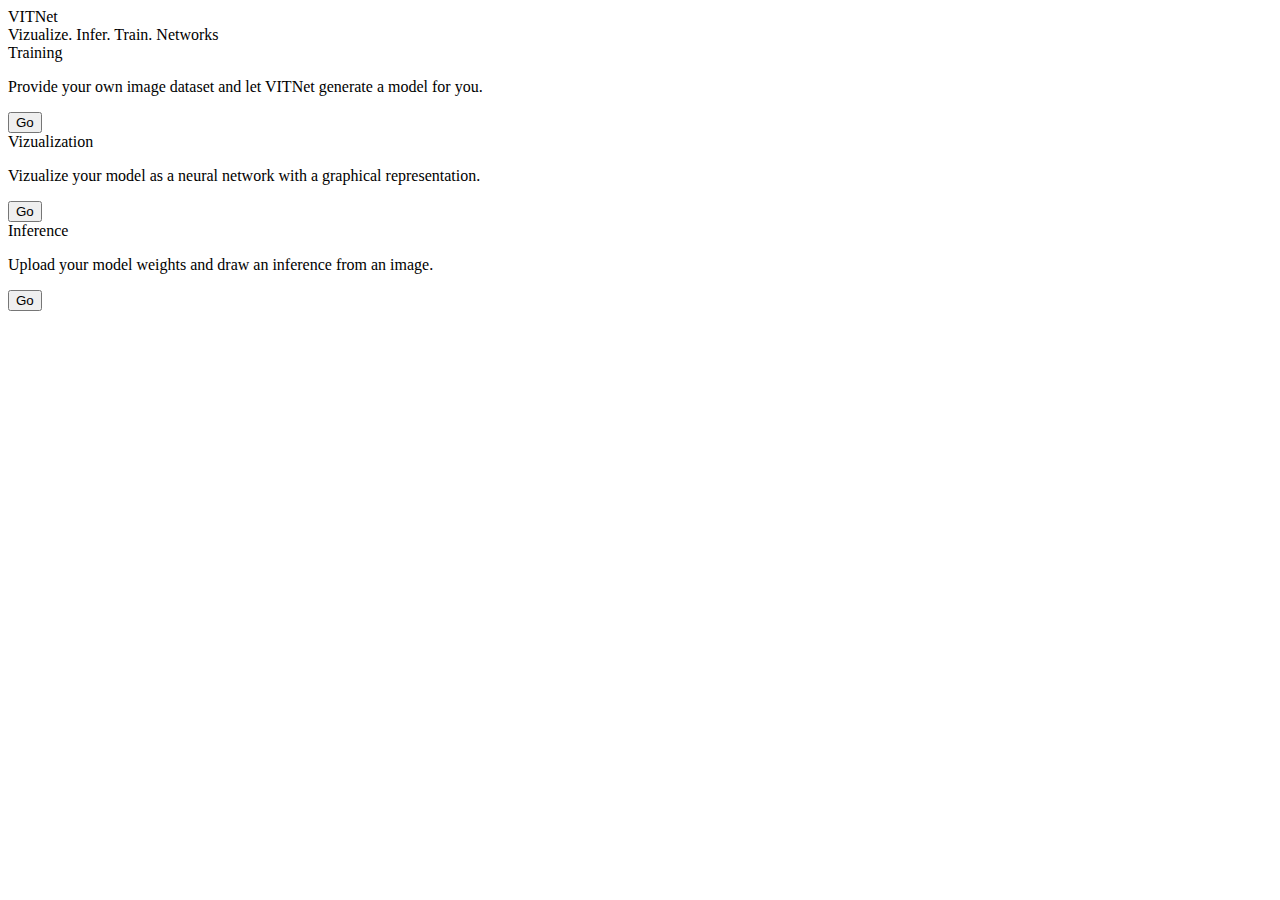
<file: index.html>
<!DOCTYPE html>
<html lang="en">
<head>
    <meta charset="UTF-8">
    <meta http-equiv="X-UA-Compatible" content="IE=edge">
    <meta name="viewport" content="width=device-width, initial-scale=1.0">
    <link rel="stylesheet" href="../static/css/style.css">
    <title>VITNet</title>
    <link href="https://cdn.jsdelivr.net/npm/bootstrap@5.1.3/dist/css/bootstrap.min.css" rel="stylesheet" integrity="sha384-1BmE4kWBq78iYhFldvKuhfTAU6auU8tT94WrHftjDbrCEXSU1oBoqyl2QvZ6jIW3" crossorigin="anonymous">
    <script src="https://cdn.jsdelivr.net/npm/bootstrap@5.1.3/dist/js/bootstrap.bundle.min.js" integrity="sha384-ka7Sk0Gln4gmtz2MlQnikT1wXgYsOg+OMhuP+IlRH9sENBO0LRn5q+8nbTov4+1p" crossorigin="anonymous"></script>
</head>
<body>
    <div class="logo">
        <span class="logo-text">VITNet</span>
        <br>
        <span class="lime-text">V</span>izualize.
        <span class="lime-text">I</span>nfer.
        <span class="lime-text">T</span>rain.
        <span class="lime-text">Net</span>works
    </div>
    <div class="stack">
        <div class="card">
            <div class="title">
                Training
            </div>
            <p class="content">
                Provide your own image dataset and let VITNet generate a model for you.
            </p>
            <a href="/train"><button class="yellow">Go</button></a>
        </div>

        <div class="card">
            <div class="title">
                Vizualization
            </div>
            <p class="content">
                Vizualize your model as a neural network with a graphical representation.
            </p>
            <a href="/visualize"><button class="purple">Go</button></a>
        </div>

        <div class="card">
            <div class="title">
                Inference
            </div>
            <p class="content">
                Upload your model weights and draw an inference from an image.
            </p>
            <a href="/infer"><button class="pink">Go</button></a>
        </div>
    </div>
</body>
</html>
</file>
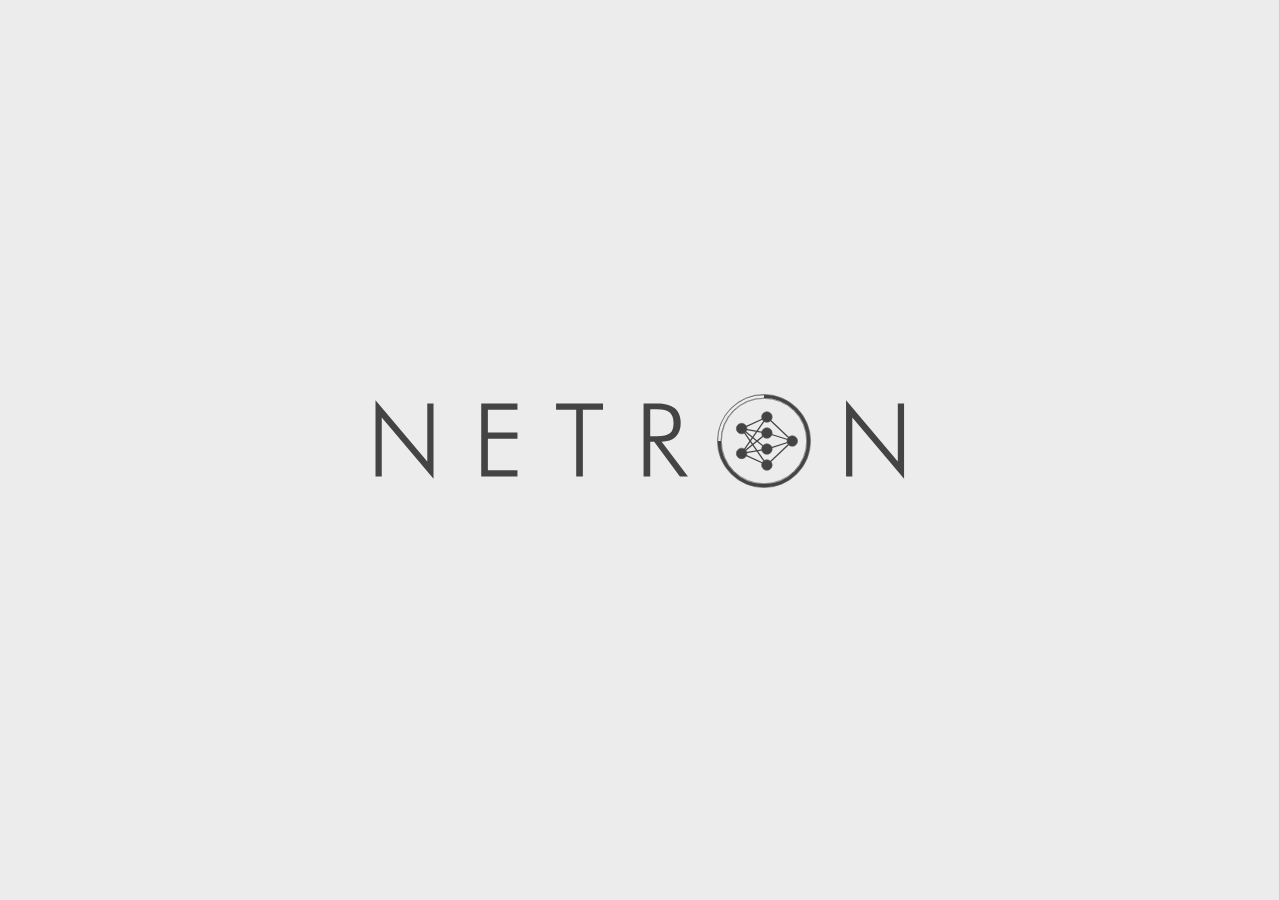
<file: static/electron.html>
<!DOCTYPE html>
<html lang="en">
<head>
<meta charset="utf-8">
<meta name="viewport" content="width=device-width, initial-scale=1.0, maximum-scale=1.0, user-scalable=no">
<meta http-equiv="Content-Security-Policy" content="script-src 'self';">
<title>Netron</title>
<link rel="stylesheet" type="text/css" href="view-grapher.css">
<link rel="stylesheet" type="text/css" href="view-sidebar.css">
<style>
html { touch-action: none; overflow: hidden; width: 100%; height: 100%; -ms-text-size-adjust: 100%; -webkit-text-size-adjust: 100%; text-rendering: optimizeLegibility; -webkit-text-rendering: optimizeLegibility; -moz-text-rendering: optimizeLegibility; -ms-text-rendering: optimizeLegibility; -o-text-rendering: optimizeLegibility; -webkit-font-smoothing: antialiased; -moz-font-smoothing: antialiased; -ms-font-smoothing: antialiased; -o-font-smoothing: antialiased; }
body { touch-action: none; overflow: hidden; width: 100%; height: 100%; margin: 0; font-family: -apple-system, BlinkMacSystemFont, "Segoe WPC", "Segoe UI", "Ubuntu", "Droid Sans", sans-serif, "PingFang SC"; font-size: 12px; text-rendering: geometricPrecision; }
button { font-family: -apple-system, BlinkMacSystemFont, "Segoe WPC", "Segoe UI", "Ubuntu", "Droid Sans", sans-serif, "PingFang SC"; }
.center { position: absolute; margin: auto; top: 0; right: 0; bottom: 0; left: 0; user-select: none; -webkit-user-select: none; -moz-user-select: none; }
.select { user-select: text; -webkit-user-select: text; -moz-user-select: text; }
.open-file-dialog { display: none; }
.graph { display: flex; height: 100%; width: 100%; overflow: auto; outline: none; touch-action: pan-x pan-y; }
.canvas { margin: auto; flex-shrink: 0; text-rendering: geometricPrecision; user-select: none; -webkit-user-select: none; -moz-user-select: none; }
.toolbar { position: absolute; top: 10px; left: 10px; padding: 0; margin: 0; user-select: none; -webkit-user-select: none; -moz-user-select: none; }
.toolbar button:focus { outline: 0; }
.toolbar-button { float: left; background: None; border-radius: 6px; border: 0; margin: 0; margin-right: 1px; padding: 0; fill: None; stroke: #777; cursor: pointer; width: 24px; height: 24px; }
.toolbar-back-button { float: left; background: #777; border-top-left-radius: 6px; border-bottom-left-radius: 6px; border: 0px solid; border-color: #777; margin: 2px 0 2px 8px; padding: 0 8px 0 8px; cursor: pointer; height: 20px; color: #ffffff; font-size: 11px; line-height: 0; transition: 0.1s; }
.toolbar-back-button:hover { background: #000000; border-color: #000000; }
.toolbar-name-button { float: left; background: rgba(255, 255, 255, 0.95); border-top-right-radius: 6px; border-bottom-right-radius: 6px; border: 1px solid #777; color: #777; border-left: 1px; border-left-color: #ffffff; margin: 2px 0 2px 0; padding: 0 12px 0 6px; cursor: pointer; width: auto; height: 20px; font-size: 11px; line-height: 0; transition: 0.1s; }
.toolbar-name-button:hover { color: #000000; }
.icon .border { stroke: #fff; }
.icon .stroke { stroke: #808080; }
.icon:hover .stroke { stroke: #000000; }
.dropdown { display: none; position: absolute; min-width: 225px; z-index: 1; border-radius: 4px; background-color: #f6f6f6; border: 1px solid rgba(0,0,0,.15); padding-top: 2px; padding-bottom: 2px; margin-left: 2px; overflow: hidden; }
.dropdown button { display: block; border: none; border-radius: 0; background-color: transparent; color: black; width: 100%; text-align: left; padding: 4px 12px 5px 12px; white-space: no-wrap; font-size: 12px; }
.dropdown button:hover { color: #ffffff; background-color: #2e6bd2; }
.dropdown .separator { margin-top: 2px; margin-bottom: 2px; border-top: 1px; border-bottom: 0; border-style: solid; border-color: #e5e5e5; }
.welcome { background-color: #ececec; color: #242424; }
.welcome .logo { width: 582px; height: 128px; }
.welcome .logo-text { top: -57px; width: 582px; transition: 0.1s; }
.welcome .logo-name { top: -170px; width: 582px; transition: 0.1s; }
.welcome .logo-icon { left: 248px; top: -18px; width: 106px; height: 106px; transition: 0.1s; }
.welcome .logo-spinner { left: 248px; top: -18px; width: 106px; height: 106px; display: none; }
.welcome .logo-stroke { stroke: #444444; }
.welcome .logo-fill { fill: #444444; }
.welcome .logo-border { stroke: #555555; }
.welcome .logo-glyph { fill: #444444; }
.welcome .logo-message { display: none; }
.welcome .logo-github { display: none; }
.welcome button { font-size: 12px; font-weight: bold; line-height: 1.25; text-align: center; vertical-align: middle; min-width: 60px; height: 32px; border-radius: 16px; transition: 0.1s; user-select: none; -webkit-user-select: none; -moz-user-select: none; color: #444444; background-color: #ececec; border: 1px solid #444444; }
.welcome button:hover { color: #ececec; background-color: #444444; cursor: pointer; transition: 0.2s; }
.welcome button:focus { outline: 0; }
.welcome .open-file-button { top: 170px; left: -150px; width: 125px; opacity: 1; }
.welcome .github-button { top: 170px; left: 150px; width: 125px; opacity: 1; }
.welcome .consent-accept-button { top: 220px; left: 0px; width: 125px; display: none; opacity: 0; }
.welcome .consent-message { top: 120px; left: 0px; font-size: 13px; text-align: center; line-height: 20px; color: #444444; display: none; opacity: 0; }
.welcome .graph { display: none; opacity: 0; }
.welcome.spinner .logo-spinner { display: block; -webkit-animation: orbit 0.5s infinite linear; animation: orbit 0.5s infinite linear; cursor: wait; }
@-webkit-keyframes orbit { 0% { -webkit-transform: rotate(0deg); transform: rotate(0deg); } 100% { -webkit-transform: rotate(360deg); transform: rotate(360deg); } }
@keyframes orbit { 0% { -webkit-transform: rotate(0deg); transform: rotate(0deg); }  100% { -webkit-transform: rotate(360deg); transform: rotate(360deg); } }
.welcome.spinner .logo-spinner-stroke { stroke: #ececec; }
.welcome.spinner .logo-name { display: none; }
.welcome.spinner .open-file-button { opacity: 0; display: none; }
.welcome.spinner .github-button { opacity: 0; display: none; }
.welcome.consent .logo-name { display: none; }
.welcome.consent .open-file-button { opacity: 0; display: none; }
.welcome.consent .github-button { opacity: 0; display: none; }
.welcome.consent .consent-accept-button { opacity: 1; display: block; }
.welcome.consent .consent-message { opacity: 1; display: block; }
.welcome.spinner .graph { display: flex; opacity: 0; }
.welcome .toolbar { display: none; }
.default { background-color: #ffffff; }
.default .logo { display: none; }
.default .graph { display: flex; opacity: 1; }
.default .toolbar { display: table; }
@media (prefers-color-scheme: dark) {
:root { color-scheme: dark; }
.default { background-color: #404040; }
.graph { background-color: #404040; }
.welcome { background-color: #1e1e1e; color: #888888; }
.welcome .logo-stroke { stroke: #888888; }
.welcome .logo-fill { fill: #888888; }
.welcome .logo-border { stroke: #000000; }
.welcome .logo-glyph { fill: #888888; }
.welcome .logo-spinner-stroke { stroke: #ffffff; }
.welcome .logo button { color: #888888; background-color: #1e1e1e; border-color: #888888; }
.welcome .logo button:hover { color: #1e1e1e; background-color: #888888; }
.welcome .consent-message { color: #888888; display: none; opacity: 0; }
.icon .border { stroke: #1d1d1d; }
.icon .stroke { stroke: #aaaaaa; }
.icon:hover .stroke { stroke: #dfdfdf; }
.dropdown { background-color: #373737; border-color: #000000; }
.dropdown button { color: #ffffff; }
.dropdown button:hover { color: #ffffff; background-color: #1d59d1; }
.dropdown .separator { border-color: #5a5a5a; }
.toolbar-back-button { background: #aaaaaa; border-color: #aaaaaa; color: #333333; }
.toolbar-back-button:hover { background: #dfdfdf; border-color: #dfdfdf; }
.toolbar-name-button { background: #404040; border-color: #aaaaaa; color: #cccccc; }
.toolbar-name-button:hover { color: #dfdfdf; }
}
@media all and (max-width: 640px) {
.welcome .logo { width: 240px; }
.welcome .logo-text { opacity: 0; }
.welcome .logo-name { opacity: 0; }
.welcome .logo-icon { left: 0; top: 0; width: 128px; height: 128px; }
.welcome .logo-spinner { left: 0; top: 0; width: 128px; height: 128px; }
.welcome .logo .open-file-button { top: 180px; left: 0; }
.welcome .logo .github-button { top: 270px; left: 0; }
.welcome .logo .consent-message { top: 140px; }
.welcome .logo .consent-accept-button { top: 310px; }
.about .logo { border-radius: 0; border-left: 0px; border-right: 0px; width: 100%; padding-left: 0; padding-right: 0; }
.about.desktop .logo { width: 320px; padding: 40px; }
}
@media only screen and (max-device-width: 1024px) {
.toolbar-button { width: 32px; height: 32px; }
.toolbar-back-button { margin-top: 6px; margin-bottom: 6px; }
.toolbar-name-button { margin-top: 6px; margin-bottom: 6px; }
}
</style>
</head>
<body class="welcome spinner">
<div id="graph" class="graph" tabindex="0">
    <svg id="canvas" class="canvas" preserveaspectratio="xMidYMid meet" width="100%" height="100%"></svg>
</div>
<div id="sidebar" class="sidebar"></div>
<div id="toolbar" class="toolbar">
    <button id="menu-button" class="toolbar-button" title="Model Properties">
        <svg class="icon" viewbox="0 0 100 100">
            <rect class="border" x="12" y="12" width="76" height="76" rx="16" ry="16" stroke-width="8"></rect>
            <line class="border" x1="30" y1="37" x2="70" y2="37" stroke-width="8" stroke-linecap="round" stroke="#fff"></line>
            <line class="border" x1="30" y1="50" x2="70" y2="50" stroke-width="8" stroke-linecap="round" stroke="#fff"></line>
            <line class="border" x1="30" y1="63" x2="70" y2="63" stroke-width="8" stroke-linecap="round" stroke="#fff"></line>
            <rect class="stroke" x="12" y="12" width="76" height="76" rx="16" ry="16" stroke-width="4"></rect>
            <line class="stroke" x1="30" y1="37" x2="70" y2="37" stroke-width="4" stroke-linecap="round"></line>
            <line class="stroke" x1="30" y1="50" x2="70" y2="50" stroke-width="4" stroke-linecap="round"></line>
            <line class="stroke" x1="30" y1="63" x2="70" y2="63" stroke-width="4" stroke-linecap="round"></line>
        </svg>
    </button>
    <button id="zoom-in-button" class="toolbar-button" title="Zoom In">
        <svg class="icon" viewbox="0 0 100 100">
            <circle class="border" cx="50" cy="50" r="35" stroke-width="8" stroke="#fff"></circle>
            <line class="border" x1="50" y1="38" x2="50" y2="62" stroke-width="8" stroke-linecap="round" stroke="#fff"></line>
            <line class="border" x1="38" y1="50" x2="62" y2="50" stroke-width="8" stroke-linecap="round" stroke="#fff"></line>
            <line class="border" x1="78" y1="78" x2="82" y2="82" stroke-width="12" stroke-linecap="square" stroke="#fff"></line>
            <circle class="stroke" cx="50" cy="50" r="35" stroke-width="4"></circle>
            <line class="stroke" x1="50" y1="38" x2="50" y2="62" stroke-width="4" stroke-linecap="round"></line>
            <line class="stroke" x1="38" y1="50" x2="62" y2="50" stroke-width="4" stroke-linecap="round"></line>
            <line class="stroke" x1="78" y1="78" x2="82" y2="82" stroke-width="8" stroke-linecap="square"></line>
        </svg>
    </button>
    <button id="zoom-out-button" class="toolbar-button" title="Zoom Out">
        <svg class="icon" viewbox="0 0 100 100">
            <circle class="border" cx="50" cy="50" r="35" stroke-width="8" stroke="#fff"></circle>
            <line class="border" x1="38" y1="50" x2="62" y2="50" stroke-width="8" stroke-linecap="round" stroke="#fff"></line>
            <line class="border" x1="78" y1="78" x2="82" y2="82" stroke-width="12" stroke-linecap="square" stroke="#fff"></line>
            <circle class="stroke" cx="50" cy="50" r="35" stroke-width="4"></circle>
            <line class="stroke" x1="38" y1="50" x2="62" y2="50" stroke-width="4" stroke-linecap="round"></line>
            <line class="stroke" x1="78" y1="78" x2="82" y2="82" stroke-width="8" stroke-linecap="square"></line>
        </svg>
    </button>
    <button id="back-button" class="toolbar-back-button" title="Back">
        &#x276E;
    </button>
    <button id="name-button" class="toolbar-name-button" title="Name">
    </button>
</div>
<div class="center logo">
    <a href="https://github.com/lutzroeder/netron" target="blank_">
        <svg class="center logo-text" viewbox="0 0 5120 1024">
            <g transform="scale(9) translate(-44,-15)">
                <g transform="matrix(100,0,0,100,60.9965,126)">
                    <path class="logo-glyph" d="M0.089,0L0.089,-0.745L0.595,-0.147L0.595,-0.715L0.656,-0.715L0.656,0.021L0.15,-0.578L0.15,0L0.089,0Z" style="fill-rule:nonzero;"/>
                </g>
                <g transform="matrix(100,0,0,100,164.341,126)">
                    <path class="logo-glyph" d="M0.089,0L0.089,-0.715L0.443,-0.715L0.443,-0.654L0.154,-0.654L0.154,-0.43L0.443,-0.43L0.443,-0.369L0.154,-0.369L0.154,-0.061L0.443,-0.061L0.443,0L0.089,0Z" style="fill-rule:nonzero;"/>
                </g>
                <g transform="matrix(100,0,0,100,244.491,126)">
                    <path class="logo-glyph" d="M0.216,0L0.216,-0.654L0.019,-0.654L0.019,-0.715L0.478,-0.715L0.478,-0.654L0.281,-0.654L0.281,0L0.216,0Z" style="fill-rule:nonzero;"/>
                </g>
                <g transform="matrix(100,0,0,100,323.031,126)">
                    <path class="logo-glyph" d="M0.154,-0.658L0.154,-0.394L0.219,-0.394C0.28,-0.394 0.322,-0.404 0.346,-0.423C0.37,-0.442 0.382,-0.475 0.382,-0.522C0.382,-0.571 0.369,-0.606 0.345,-0.627C0.32,-0.648 0.278,-0.658 0.219,-0.658L0.154,-0.658ZM0.523,0L0.444,0L0.193,-0.341L0.154,-0.341L0.154,0L0.089,0L0.089,-0.715L0.22,-0.715C0.298,-0.715 0.356,-0.699 0.394,-0.667C0.433,-0.634 0.452,-0.585 0.452,-0.52C0.452,-0.464 0.436,-0.421 0.403,-0.389C0.37,-0.357 0.324,-0.341 0.266,-0.341L0.523,0Z" style="fill-rule:nonzero;"/>
                </g>
                <g transform="matrix(100,0,0,100,520.979,126)">
                    <path class="logo-glyph" d="M0.089,0L0.089,-0.745L0.595,-0.147L0.595,-0.715L0.656,-0.715L0.656,0.021L0.15,-0.578L0.15,0L0.089,0Z" style="fill-rule:nonzero;"/>
                </g>
            </g>
        </svg>
        <svg class="center logo-icon" viewbox="0 0 1024 1024">
            <circle class="logo-stroke" cx="512" cy="512" r="431" fill="none" stroke-width="32"></circle>
            <circle class="logo-border" cx="512" cy="512" r="450" fill="none" stroke-width="6"></circle>
            <circle class="logo-border" cx="512" cy="512" r="412" fill="none" stroke-width="6"></circle>
            <line class="logo-stroke" x1="296" y1="392" x2="540" y2="280" stroke-width="12"></line>
            <line class="logo-stroke" x1="296" y1="632" x2="540" y2="280" stroke-width="12"></line>
            <line class="logo-stroke" x1="296" y1="392" x2="540" y2="435" stroke-width="12"></line>
            <line class="logo-stroke" x1="296" y1="632" x2="540" y2="435" stroke-width="12"></line>
            <line class="logo-stroke" x1="296" y1="392" x2="540" y2="590" stroke-width="12"></line>
            <line class="logo-stroke" x1="296" y1="632" x2="540" y2="590" stroke-width="12"></line>
            <line class="logo-stroke" x1="296" y1="392" x2="540" y2="744" stroke-width="12"></line>
            <line class="logo-stroke" x1="296" y1="632" x2="540" y2="744" stroke-width="12"></line>
            <line class="logo-stroke" x1="540" y1="280" x2="785" y2="512" stroke-width="12"></line>
            <line class="logo-stroke" x1="540" y1="590" x2="785" y2="512" stroke-width="12"></line>
            <line class="logo-stroke" x1="540" y1="435" x2="785" y2="512" stroke-width="12"></line>
            <line class="logo-stroke" x1="540" y1="744" x2="785" y2="512" stroke-width="12"></line>
            <g transform="translate(296, 392)">
                <circle class="logo-fill" cx="0" cy="0" r="51"></circle>
                <circle class="logo-border" cx="0" cy="0" r="51" fill="none" stroke-width="6"></circle>
            </g>
            <g transform="translate(296, 632)">
                <circle class="logo-fill" cx="0" cy="0" r="51"></circle>
                <circle class="logo-border" cx="0" cy="0" r="51" fill="none" stroke-width="6"></circle>
            </g>
            <g transform="translate(540, 280)">
                <circle class="logo-fill" cx="0" cy="0" r="51"></circle>
                <circle class="logo-border" cx="0" cy="0" r="51" fill="none" stroke-width="6"></circle>
            </g>
            <g transform="translate(540, 435)">
                <circle class="logo-fill" cx="0" cy="0" r="51"></circle>
                <circle class="logo-border" cx="0" cy="0" r="51" fill="none" stroke-width="6"></circle>
            </g>
            <g transform="translate(540, 590)">
                <circle class="logo-fill" cx="0" cy="0" r="51"></circle>
                <circle class="logo-border" cx="0" cy="0" r="51" fill="none" stroke-width="6"></circle>
            </g>
            <g transform="translate(540, 744)">
                <circle class="logo-fill" cx="0" cy="0" r="51"></circle>
                <circle class="logo-border" cx="0" cy="0" r="51" fill="none" stroke-width="6"></circle>
            </g>
            <g transform="translate(785, 512)">
                <circle class="logo-fill" cx="0" cy="0" r="51"></circle>
                <circle class="logo-border" cx="0" cy="0" r="51" fill="none" stroke-width="6"></circle>
            </g>
        </svg>
        <svg id="logo-spinner" class="center logo-spinner" viewbox="0 0 1024 1024">
            <g transform="translate(512, 512)" style="opacity: 1">
                <path class="logo-spinner-stroke" d="M-431,0 A-431,-431 0 0,1 0,-431" stroke-width="24" fill="None"></path>
            </g>
        </svg>
    </a>
    <a href="https://www.lutzroeder.com" target="blank_">
        <svg class="center logo-name" viewbox="0 0 5120 300">
            <g transform="scale(5.8) translate(20, 0)">
                <g transform="matrix(30,0,0,30,18.9123,38)">
                    <path class="logo-glyph" d="M0.089,-0L0.089,-0.715L0.154,-0.715L0.154,-0.061L0.399,-0.061L0.399,-0L0.089,-0Z" style="fill-rule:nonzero;"/>
                </g>
                <g transform="matrix(30,0,0,30,46.7613,38)">
                    <path class="logo-glyph" d="M0.086,-0.715L0.15,-0.715L0.15,-0.248C0.15,-0.177 0.166,-0.125 0.198,-0.091C0.23,-0.056 0.28,-0.039 0.346,-0.039C0.412,-0.039 0.46,-0.056 0.493,-0.091C0.525,-0.125 0.541,-0.177 0.541,-0.248L0.541,-0.715L0.606,-0.715L0.606,-0.269C0.606,-0.172 0.584,-0.1 0.542,-0.052C0.499,-0.005 0.433,0.019 0.346,0.019C0.259,0.019 0.193,-0.005 0.15,-0.052C0.107,-0.1 0.086,-0.172 0.086,-0.269L0.086,-0.715Z" style="fill-rule:nonzero;"/>
                </g>
                <g transform="matrix(30,0,0,30,83.5133,38)">
                    <path class="logo-glyph" d="M0.216,-0L0.216,-0.654L0.019,-0.654L0.019,-0.715L0.478,-0.715L0.478,-0.654L0.281,-0.654L0.281,-0L0.216,-0Z" style="fill-rule:nonzero;"/>
                </g>
                <g transform="matrix(30,0,0,30,114.421,38)">
                    <path class="logo-glyph" d="M0.012,-0L0.437,-0.656L0.074,-0.656L0.074,-0.715L0.548,-0.715L0.125,-0.06L0.505,-0.06L0.505,-0L0.012,-0Z" style="fill-rule:nonzero;"/>
                </g>
                <g transform="matrix(30,0,0,30,171.777,38)">
                    <path class="logo-glyph" d="M0.154,-0.658L0.154,-0.394L0.219,-0.394C0.28,-0.394 0.322,-0.404 0.346,-0.423C0.37,-0.442 0.382,-0.475 0.382,-0.522C0.382,-0.571 0.369,-0.606 0.345,-0.627C0.32,-0.648 0.278,-0.658 0.219,-0.658L0.154,-0.658ZM0.523,-0L0.444,-0L0.193,-0.341L0.154,-0.341L0.154,-0L0.089,-0L0.089,-0.715L0.22,-0.715C0.298,-0.715 0.356,-0.699 0.394,-0.667C0.433,-0.634 0.452,-0.585 0.452,-0.52C0.452,-0.464 0.436,-0.421 0.403,-0.389C0.37,-0.357 0.324,-0.341 0.266,-0.341L0.523,-0Z" style="fill-rule:nonzero;"/>
                </g>
                <g transform="matrix(30,0,0,30,203.607,38)">
                    <path class="logo-glyph" d="M0.437,-0.039C0.479,-0.039 0.519,-0.047 0.557,-0.063C0.595,-0.078 0.629,-0.101 0.659,-0.131C0.689,-0.161 0.712,-0.196 0.727,-0.234C0.743,-0.273 0.751,-0.313 0.751,-0.356C0.751,-0.399 0.743,-0.44 0.728,-0.478C0.712,-0.516 0.689,-0.55 0.659,-0.581C0.63,-0.611 0.596,-0.634 0.558,-0.649C0.52,-0.665 0.48,-0.673 0.437,-0.673C0.395,-0.673 0.355,-0.665 0.317,-0.649C0.28,-0.634 0.246,-0.611 0.216,-0.581C0.186,-0.55 0.163,-0.516 0.147,-0.478C0.132,-0.44 0.124,-0.399 0.124,-0.356C0.124,-0.313 0.132,-0.272 0.147,-0.234C0.163,-0.196 0.186,-0.161 0.216,-0.131C0.246,-0.101 0.279,-0.078 0.316,-0.062C0.354,-0.047 0.394,-0.039 0.437,-0.039ZM0.82,-0.356C0.82,-0.306 0.81,-0.258 0.791,-0.212C0.772,-0.167 0.744,-0.126 0.708,-0.091C0.671,-0.055 0.63,-0.028 0.583,-0.009C0.537,0.01 0.488,0.019 0.437,0.019C0.386,0.019 0.337,0.01 0.291,-0.009C0.245,-0.028 0.203,-0.055 0.167,-0.091C0.131,-0.127 0.103,-0.168 0.084,-0.213C0.065,-0.258 0.055,-0.306 0.055,-0.356C0.055,-0.407 0.065,-0.455 0.084,-0.501C0.103,-0.546 0.131,-0.587 0.167,-0.623C0.203,-0.659 0.244,-0.685 0.29,-0.704C0.335,-0.722 0.385,-0.731 0.437,-0.731C0.49,-0.731 0.539,-0.722 0.585,-0.703C0.631,-0.685 0.672,-0.658 0.708,-0.623C0.744,-0.587 0.772,-0.546 0.791,-0.501C0.81,-0.455 0.82,-0.407 0.82,-0.356Z" style="fill-rule:nonzero;"/>
                </g>
                <g transform="matrix(30,0,0,30,245.853,38)">
                    <path class="logo-glyph" d="M0.089,-0L0.089,-0.715L0.443,-0.715L0.443,-0.654L0.154,-0.654L0.154,-0.43L0.443,-0.43L0.443,-0.369L0.154,-0.369L0.154,-0.061L0.443,-0.061L0.443,-0L0.089,-0Z" style="fill-rule:nonzero;"/>
                </g>
                <g transform="matrix(30,0,0,30,277.243,38)">
                    <path class="logo-glyph" d="M0.154,-0.056L0.245,-0.056C0.319,-0.056 0.371,-0.06 0.402,-0.069C0.433,-0.077 0.459,-0.091 0.481,-0.111C0.511,-0.139 0.534,-0.174 0.549,-0.215C0.564,-0.257 0.572,-0.305 0.572,-0.358C0.572,-0.413 0.564,-0.461 0.549,-0.502C0.533,-0.544 0.51,-0.578 0.48,-0.605C0.457,-0.625 0.429,-0.64 0.396,-0.648C0.364,-0.657 0.306,-0.661 0.224,-0.661L0.154,-0.661L0.154,-0.056ZM0.089,-0L0.089,-0.715L0.2,-0.715C0.299,-0.715 0.37,-0.71 0.412,-0.7C0.453,-0.69 0.489,-0.674 0.519,-0.65C0.559,-0.618 0.589,-0.578 0.61,-0.528C0.631,-0.478 0.641,-0.421 0.641,-0.357C0.641,-0.293 0.631,-0.236 0.61,-0.186C0.589,-0.136 0.559,-0.096 0.52,-0.066C0.489,-0.042 0.454,-0.025 0.414,-0.015C0.374,-0.005 0.31,-0 0.222,-0L0.089,-0Z" style="fill-rule:nonzero;"/>
                </g>
                <g transform="matrix(30,0,0,30,314.142,38)">
                    <path class="logo-glyph" d="M0.089,-0L0.089,-0.715L0.443,-0.715L0.443,-0.654L0.154,-0.654L0.154,-0.43L0.443,-0.43L0.443,-0.369L0.154,-0.369L0.154,-0.061L0.443,-0.061L0.443,-0L0.089,-0Z" style="fill-rule:nonzero;"/>
                </g>
                <g transform="matrix(30,0,0,30,345.532,38)">
                    <path class="logo-glyph" d="M0.154,-0.658L0.154,-0.394L0.219,-0.394C0.28,-0.394 0.322,-0.404 0.346,-0.423C0.37,-0.442 0.382,-0.475 0.382,-0.522C0.382,-0.571 0.369,-0.606 0.345,-0.627C0.32,-0.648 0.278,-0.658 0.219,-0.658L0.154,-0.658ZM0.523,-0L0.444,-0L0.193,-0.341L0.154,-0.341L0.154,-0L0.089,-0L0.089,-0.715L0.22,-0.715C0.298,-0.715 0.356,-0.699 0.394,-0.667C0.433,-0.634 0.452,-0.585 0.452,-0.52C0.452,-0.464 0.436,-0.421 0.403,-0.389C0.37,-0.357 0.324,-0.341 0.266,-0.341L0.523,-0Z" style="fill-rule:nonzero;"/>
                </g>
                <g transform="matrix(30,0,0,30,376.911,38)">
                    <path class="logo-glyph" d="M0.06,-0.468L0.155,-0.731L0.228,-0.699L0.1,-0.452L0.06,-0.468Z" style="fill-rule:nonzero;"/>
                </g>
                <g transform="matrix(30,0,0,30,401.549,38)">
                    <path class="logo-glyph" d="M0.034,-0.12L0.09,-0.15C0.1,-0.115 0.118,-0.087 0.144,-0.068C0.169,-0.049 0.2,-0.039 0.236,-0.039C0.281,-0.039 0.316,-0.052 0.342,-0.079C0.367,-0.106 0.38,-0.143 0.38,-0.19C0.38,-0.224 0.371,-0.253 0.354,-0.276C0.337,-0.299 0.3,-0.325 0.244,-0.355C0.172,-0.393 0.124,-0.427 0.101,-0.456C0.077,-0.485 0.065,-0.519 0.065,-0.56C0.065,-0.611 0.082,-0.652 0.116,-0.684C0.151,-0.716 0.195,-0.732 0.25,-0.732C0.286,-0.732 0.317,-0.724 0.344,-0.709C0.37,-0.694 0.392,-0.671 0.408,-0.641L0.358,-0.611C0.347,-0.631 0.333,-0.647 0.314,-0.658C0.295,-0.668 0.272,-0.674 0.246,-0.674C0.211,-0.674 0.183,-0.663 0.162,-0.643C0.141,-0.622 0.131,-0.594 0.131,-0.559C0.131,-0.509 0.172,-0.462 0.255,-0.419C0.27,-0.411 0.281,-0.405 0.289,-0.401C0.35,-0.367 0.391,-0.336 0.411,-0.306C0.432,-0.276 0.442,-0.237 0.442,-0.19C0.442,-0.126 0.423,-0.075 0.386,-0.037C0.348,0 0.297,0.019 0.233,0.019C0.186,0.019 0.146,0.007 0.113,-0.016C0.079,-0.039 0.053,-0.074 0.034,-0.12Z" style="fill-rule:nonzero;"/>
                </g>
            </g>
        </svg>
    </a>
    <div class="center logo-message">
        <div style="height: 30px; text-align: center;">Version <span id="version" class="select">{version}</span></div>
        <div style="height: 30px; text-align: center;">Copyright &copy; <a href="https://www.lutzroeder.com" target="blank_">Lutz Roeder</a></div>
    </div>
    <a id="logo-github" class="center logo-github" href="https://github.com/lutzroeder/netron" target="blank_">
        <svg viewbox="0 0 438.549 438.549">
            <path class="logo-fill" d="M409.132,114.573c-19.608-33.596-46.205-60.194-79.798-79.8C295.736,15.166,259.057,5.365,219.271,5.365
                c-39.781,0-76.472,9.804-110.063,29.408c-33.596,19.605-60.192,46.204-79.8,79.8C9.803,148.168,0,184.854,0,224.63
                c0,47.78,13.94,90.745,41.827,128.906c27.884,38.164,63.906,64.572,108.063,79.227c5.14,0.954,8.945,0.283,11.419-1.996
                c2.475-2.282,3.711-5.14,3.711-8.562c0-0.571-0.049-5.708-0.144-15.417c-0.098-9.709-0.144-18.179-0.144-25.406l-6.567,1.136
                c-4.187,0.767-9.469,1.092-15.846,1c-6.374-0.089-12.991-0.757-19.842-1.999c-6.854-1.231-13.229-4.086-19.13-8.559
                c-5.898-4.473-10.085-10.328-12.56-17.556l-2.855-6.57c-1.903-4.374-4.899-9.233-8.992-14.559
                c-4.093-5.331-8.232-8.945-12.419-10.848l-1.999-1.431c-1.332-0.951-2.568-2.098-3.711-3.429c-1.142-1.331-1.997-2.663-2.568-3.997
                c-0.572-1.335-0.098-2.43,1.427-3.289c1.525-0.859,4.281-1.276,8.28-1.276l5.708,0.853c3.807,0.763,8.516,3.042,14.133,6.851
                c5.614,3.806,10.229,8.754,13.846,14.842c4.38,7.806,9.657,13.754,15.846,17.847c6.184,4.093,12.419,6.136,18.699,6.136
                c6.28,0,11.704-0.476,16.274-1.423c4.565-0.952,8.848-2.383,12.847-4.285c1.713-12.758,6.377-22.559,13.988-29.41
                c-10.848-1.14-20.601-2.857-29.264-5.14c-8.658-2.286-17.605-5.996-26.835-11.14c-9.235-5.137-16.896-11.516-22.985-19.126
                c-6.09-7.614-11.088-17.61-14.987-29.979c-3.901-12.374-5.852-26.648-5.852-42.826c0-23.035,7.52-42.637,22.557-58.817
                c-7.044-17.318-6.379-36.732,1.997-58.24c5.52-1.715,13.706-0.428,24.554,3.853c10.85,4.283,18.794,7.952,23.84,10.994
                c5.046,3.041,9.089,5.618,12.135,7.708c17.705-4.947,35.976-7.421,54.818-7.421s37.117,2.474,54.823,7.421l10.849-6.849
                c7.419-4.57,16.18-8.758,26.262-12.565c10.088-3.805,17.802-4.853,23.134-3.138c8.562,21.509,9.325,40.922,2.279,58.24
                c15.036,16.18,22.559,35.787,22.559,58.817c0,16.178-1.958,30.497-5.853,42.966c-3.9,12.471-8.941,22.457-15.125,29.979
                c-6.191,7.521-13.901,13.85-23.131,18.986c-9.232,5.14-18.182,8.85-26.84,11.136c-8.662,2.286-18.415,4.004-29.263,5.146
                c9.894,8.562,14.842,22.077,14.842,40.539v60.237c0,3.422,1.19,6.279,3.572,8.562c2.379,2.279,6.136,2.95,11.276,1.995
                c44.163-14.653,80.185-41.062,108.068-79.226c27.88-38.161,41.825-81.126,41.825-128.906
                C438.536,184.851,428.728,148.168,409.132,114.573z"/>
        </svg>
    </a>
    <span class="center consent-message">This app uses cookies to report errors and anonymous usage information.</span>
    <button id="consent-accept-button" class="center consent-accept-button">Accept</button>
    <button id="open-file-button" class="center open-file-button" tabindex="0">Open Model&hellip;</button>
    <button id="github-button" class="center github-button">GitHub</button>
    <input type="file" id="open-file-dialog" class="open-file-dialog" multiple="false" accept="">
    <!-- Preload fonts to workaround Chrome SVG layout issue -->
    <div style="font-weight: normal; color: rgba(0, 0, 0, 0.01); user-select: none;">.</div>
    <div style="font-weight: bold; color: rgba(0, 0, 0, 0.01); user-select: none;">.</div>
    <div style="font-weight: bold; color: rgba(0, 0, 0, 0.01); user-select: none;">.</div>
</div>
</body>
</html>
</file>
<file: static/css/style.css>
/* * {
    padding: 0;
    margin: 0;
    font-family: Arial, Helvetica, sans-serif;
}

body {
    background-color: rgb(20, 20, 20);
    color: white;
}

.logo {
    text-align: center;
    padding: 20px;
    font-size: 40px;
}

.logo-text {
    font-weight: 900;
}

.stack {
    width: 80%;
    display: flex;
    justify-content: space-around;
    margin: 50px auto;
}

.grid {
    width: 80%;
    margin: 50px auto;
}

.row {
    display: flex;
    justify-content: center;
}

.card {
    padding: 80px 30px;
    background-color: rgb(50, 50, 50);
    border-radius: 10px;
    width: 15%;
    text-align: center;
    font-size: 20px;
    margin: 20px;
}

.less-padding {
    padding: 30px;
    width: auto;
    max-width: 300px;
}

.content {
    font-size: 15px;
    padding: 50px 0;
}

.left {
    text-align: left;
}

button {
    padding: 10px 40px;
    border-radius: 10px;
    border: none;
    background-color: aqua;
    margin: 15px 0;
    font-size: 20px;
    transition: 0.2s;
    cursor: pointer;
}

button:hover {
    background-color:rgba(255, 255, 255, 0.836);
}

.yellow {
    background-color: rgb(237, 199, 136);
}

.purple {
    background-color: rgb(219, 169, 241);
}

.pink {
    background-color: rgb(230, 145, 143);
}

.dark-grey {
    background-color: rgb(94, 97, 96);
    color: white;
}

.dark-grey:hover {
    color: black;
}

.lime-text {
    color: limegreen;
}

.slidecontainer {
    width: 100%;
    padding: 10px 0;
}
  
.slider {
    -webkit-appearance: none;
    width: 100%;
    height: 25px;
    background: #d3d3d3;
    outline: none;
    opacity: 0.7;
    -webkit-transition: .2s;
    transition: opacity .2s;
}

.slider:hover {
    opacity: 1;
}

.slider::-webkit-slider-thumb {
    -webkit-appearance: none;
    appearance: none;
    width: 25px;
    height: 25px;
    background: #04AA6D;
    cursor: pointer;
}

.slider::-moz-range-thumb {
    width: 25px;
    height: 25px;
    background: #04AA6D;
    cursor: pointer;
} */


.cta-img {
    width: 150px;
    height: 150px;
}

.card {
    border-radius: 10px;
}
</file>
<file: static/view-grapher.css>
.node path { stroke: #333; fill: none; stroke-width: 1px; }
.node line { stroke: #333; fill: none; stroke-width: 1px; }

.node-item path { stroke-width: 0; stroke: #000; fill: #fff; }
.node-item text { font-family: -apple-system, BlinkMacSystemFont, "Segoe WPC", "Segoe UI", "Ubuntu", "Droid Sans", sans-serif, "PingFang SC"; font-size: 11px; text-rendering: geometricPrecision; }

.node-item-function path { fill: #fff; }
.node-item-function text { fill: #000; }
.node-item-function:hover { cursor: hand; }
.node-item-function:hover path { fill: #eee; }

.node-item-type path { fill: #000; }
.node-item-type text { fill: #fff; }
.node-item-type:hover { cursor: hand; }
.node-item-type:hover path { fill: #fff; }
.node-item-type:hover text { fill: #000; }

.node-item-type-constant path { fill: #eee; }
.node-item-type-constant text { fill: #000; }
.node-item-type-constant:hover path { fill: #fff; }

.node-item-type-control path { fill: #eee; }
.node-item-type-control text { fill: #000; }
.node-item-type-control:hover path { fill: #fff; }

.node-item-type-layer path { fill: rgb(51, 85, 136); }
.node-item-type-wrapper path { fill: rgb(238, 238, 238); }
.node-item-type-wrapper text { fill: rgb(0, 0, 0) }
.node-item-type-activation path { fill: rgb(75, 27, 22); }
.node-item-type-pool path { fill: rgb(51, 85, 51); }
.node-item-type-normalization path { fill: rgb(51, 85, 68); }
.node-item-type-dropout path { fill: rgb(69, 71, 112); }
.node-item-type-shape path { fill: rgb(108, 79, 71); }
.node-item-type-tensor path { fill: rgb(89, 66, 59); }
.node-item-type-transform path { fill: rgb(51, 85, 68); }
.node-item-type-data path { fill: rgb(85, 85, 85); }
.node-item-type-custom path { fill: rgb(128, 128, 128); }

.node-item-input path { fill: #fff; }
.node-item-input:hover { cursor: hand; }
.node-item-input:hover path { fill: #fff; }

.node-item-constant path { fill: #eee; }
.node-item-constant:hover { cursor: hand; }
.node-item-constant:hover path { fill: #fff; }

.node-item-undefined path { fill: #f00; }
.node-item-undefined:hover { cursor: hand; }
.node-item-undefined:hover path { fill: #fff; }

.node-attribute:hover { cursor: hand; }
.node-attribute text { font-family: -apple-system, BlinkMacSystemFont, "Segoe WPC", "Segoe UI", "Ubuntu", "Droid Sans", sans-serif, "PingFang SC"; font-size: 9px; font-weight: normal; text-rendering: geometricPrecision; }
.node-attribute path { fill: #fff; stroke-width: 0; stroke: #000; }
.node-attribute:hover path { fill: #f6f6f6; }

.graph-item-input path { fill: #eee; }
.graph-item-input:hover { cursor: hand; }
.graph-item-input:hover path { fill: #fff; }

.graph-item-output path { fill: #eee; }
.graph-item-output:hover { cursor: hand; }
.graph-item-output:hover path { fill: #fff; }

.edge-label text { font-family: -apple-system, BlinkMacSystemFont, "Segoe WPC", "Segoe UI", "Ubuntu", "Droid Sans", sans-serif, "PingFang SC"; font-size: 10px; }
.edge-path { stroke: #000; stroke-width: 1px; fill: none; marker-end: url("#arrowhead-vee"); }
#arrowhead-vee { fill: #000; }
.edge-path-control-dependency { stroke-dasharray: 3, 2; }

.cluster rect { stroke: #000; fill: #000; fill-opacity: 0.02; stroke-opacity: 0.06; stroke-width: 1px; }

.select .node.border { stroke: #e00; stroke-width: 2px; }
.select.edge-path { stroke: #e00; stroke-width: 2px; marker-end: url("#arrowhead-vee-select"); }
#arrowhead-vee-select { fill: #e00; }

@keyframes pulse { from { stroke-dashoffset: 100px; } to { stroke-dashoffset: 0; } }

@media (prefers-color-scheme: dark) {

    .edge-label text { fill: #b2b2b2; }
    .edge-path { stroke: #888; }
    #arrowhead-vee { fill: #888; }

    .node path { stroke: #1d1d1d; }
    .node line { stroke: #1d1d1d; }

    .select .node.border { stroke: #b00; }
    .select.edge-path { stroke: #b00; }
    #arrowhead-vee-select { fill: #b00 }

    .node-item-function path { fill: #404040; }
    .node-item-function text { fill: #dfdfdfdf; }
    .node-item-function:hover { cursor: hand; }
    .node-item-function:hover path { fill: #666666; }
    
    .node-item-type path { fill: #303030; }
    .node-item-type text { fill: #dfdfdf; }
    .node-item-type:hover { cursor: hand; }
    .node-item-type:hover path { fill: #808080; }
    .node-item-type:hover text { fill: #dfdfdf; }

    .node-item path { stroke: #fff; }
    .node-item text { fill: #dfdfdf; }

    .node-attribute text { fill: #b2b2b2; }
    .node-attribute path { fill: #2d2d2d; }
    .node-attribute:hover path { fill: #666666; }

    .graph-item-input path { fill: #404040; }
    .graph-item-input:hover { cursor: hand; }
    .graph-item-input:hover path { fill: #666666; }

    .graph-item-output path { fill: #404040; }
    .graph-item-output:hover { cursor: hand; }
    .graph-item-output:hover path { fill: #666666; }

    .node-item-input path { fill: #404040; }
    .node-item-input:hover path { fill: #666666; }
    .node-item-constant path { fill: #4b4b4b; }
    .node-item-constant:hover path { fill: #666666; }

    .node-item-type-layer path { fill: rgba(51, 85, 136, 0.7); }
    .node-item-type-activation path { fill: rgba(75, 27, 22, 0.7); }
    .node-item-type-activation path { fill: rgba(75, 27, 22, 0.7); }
    .node-item-type-pool path { fill: rgba(51, 85, 51, 0.7); }
    .node-item-type-pool path { fill: rgba(51, 85, 51, 0.7); }
    .node-item-type-normalization path { fill: rgba(51, 85, 68, 0.7); }
    .node-item-type-dropout path { fill: rgba(69, 71, 112, 0.7); }
    .node-item-type-shape path { fill: rgba(108, 79, 71, 0.7); }
    .node-item-type-tensor path { fill: rgba(89, 66, 59, 0.7); }
    .node-item-type-transform path { fill: rgba(51, 85, 68, 0.7); }
    .node-item-type-data path { fill: rgba(85, 85, 85, 0.7); }
    .node-item-type-custom path { fill: rgb(64, 64, 64, 0.7); }
}
</file>
<file: static/view-sidebar.css>
.sidebar { font-family: -apple-system, BlinkMacSystemFont, "Segoe WPC", "Segoe UI", "Ubuntu", "Droid Sans", sans-serif; font-size: 12px; height: 100%; width: 0; position: fixed; transition: 0.2s; z-index: 1; top: 0; right: 0; background-color: #ececec; color: #242424; overflow: hidden; border-left: 1px solid #ccc; }
.sidebar-title { font-weight: bold; font-size: 12px; letter-spacing: 0.5px; height: 20px; margin: 0; padding: 20px; user-select: none; -webkit-user-select: none; -moz-user-select: none; }
.sidebar-closebutton { padding: 8px 8px 8px 32px; text-decoration: none; font-size: 25px; color: #777777; opacity: 1.0; display: block; transition: 0.2s; position: absolute; top: 0; right: 15px; margin-left: 50px; user-select: none; -webkit-user-select: none; -moz-user-select: none; }
.sidebar-closebutton:hover { color: #242424; }
.sidebar-content { padding-left: 20px; padding-right: 20px; margin-bottom: 20px; overflow-y: auto; height: calc(100vh - 60px); }

.sidebar-view-title { font-weight: bold; font-size: 11px; line-height: 1.25; border-bottom: 1px solid #ececec; padding-bottom: 0.3em; margin-top: 0; margin-bottom: 16px; color: #333; user-select: none; -webkit-user-select: none; -moz-user-select: none; cursor: default; }
.sidebar-view-title-button { display: inline-block; color: #888; text-align: center; vertical-align: middle; font-weight: bold; width: 12px; height: 12px; font-size: 10px; line-height: 12px; border-radius: 50%; transform: translateY(-1px); padding: 1px; background: transparent; border: 1px solid #aaa; text-decoration: none; cursor: hand; user-select: none; -webkit-user-select: none; -moz-user-select: none; }
.sidebar-view-title-button:hover { color: #333; border: 1px solid #333; }
.sidebar-view-header { font-weight: bold; font-size: 11px; text-transform: uppercase; line-height: 1.25; margin-top: 16px; margin-bottom: 16px; border-bottom: 1px solid #ececec; display: block; user-select: none; -webkit-user-select: none; -moz-user-select: none; cursor: default; }
.sidebar-view-item { margin-bottom: 0px; display: block; }
.sidebar-view-item-name { float: left; font-size: 11px; min-width: 95px; max-width: 95px; padding-right: 5px; padding-top: 7px; display: block; }
.sidebar-view-item-name input { color: #777; font-family: inherit; font-size: inherit; color: inherit; background-color: inherit; width: 100%; text-align: right; margin: 0; padding: 0; border: 0; outline: none; text-overflow: ellipsis; }
.sidebar-view-item-value-list { margin: 0; margin-left: 105px; overflow: hidden; display: block; padding: 0; }
.sidebar-view-item-value { font-size: 11px; background-color: #fcfcfc; border-radius: 2px; border: 1px solid #fcfcfc; margin-top: 3px; margin-bottom: 3px; overflow: auto; }
.sidebar-view-item-value-dark { background-color: #f8f8f8; border: 1px solid #f8f8f8; }
.sidebar-view-item-value b { font-weight: bold; }
.sidebar-view-item-value code { font-family: 'SFMono-Regular', Consolas, 'Liberation Mono', Menlo, Courier, monospace; overflow: auto; white-space: pre-wrap; word-wrap: break-word; }
.sidebar-view-item-value pre { font-family: 'SFMono-Regular', Consolas, 'Liberation Mono', Menlo, Courier, monospace; margin: 0; overflow: auto; white-space: pre; word-wrap: normal; display: block; }
.sidebar-view-item-value-line { padding: 4px 6px 4px 6px; }
.sidebar-view-item-value-line-border { padding: 4px 6px 4px 6px; border-top: 1px solid rgba(27, 31, 35, 0.05); }
.sidebar-view-item-value-line-content { white-space: pre; word-wrap: normal; overflow: auto; display: block; }
.sidebar-view-item-value-expander { font-family: 'SFMono-Regular', Consolas, 'Liberation Mono', Menlo, Courier, monospace; float: right; color: #aaa; cursor: hand; user-select: none; -webkit-user-select: none; -moz-user-select: none; padding: 4px 6px 4px 6px; }
.sidebar-view-item-value-expander:hover { color: #000; }
.sidebar-view-item-select {
    font-family: inherit; font-size: 12px;
    background-color: #fcfcfc; border: #fcfcfc; color: #333;
    border-radius: 2px; width: 100%; height: 23px; padding: 3px 12px 3px 7px;
    margin-top: 3px; margin-bottom: 3px; box-sizing: border-box; outline: none;
    -moz-box-sizing: border-box; -webkit-appearance: none; -moz-appearance: none;
    background-image: linear-gradient(45deg, transparent 50%, #333 50%), linear-gradient(135deg, #333 50%, transparent 50%);
    background-position: calc(100% - 12px) calc(10px), calc(100% - 7px) calc(10px);
    background-size: 5px 5px, 5px 5px;
    background-repeat: no-repeat;
}
.sidebar-view-separator { margin-bottom: 20px; }

.sidebar-view-find input[type=text] { font-family: inherit; font-size: 13px; padding: 4px 6px 4px 6px; background: #fff; border-radius: 4px; border: 1px solid #ccc; outline: 0; }
.sidebar-view-find ol { list-style-type: none; overflow-y: auto; margin: 8px 0 20px 0; padding: 0; }
.sidebar-view-find li { font-family: 'SFMono-Regular', Consolas, 'Liberation Mono', Menlo, Courier, monospace; font-size: 12px; margin: 0; padding: 5px 8px 5px 8px; outline: 0; white-space: nowrap; user-select: none; -webkit-user-select: none; -moz-user-select: none; }
.sidebar-view-find li:not(:first-child) { border-top: 1px solid #f0f0f0; }
.sidebar-view-find li:hover { background: #eee; }

.sidebar-view-documentation { font-size: 13px; line-height: 1.5; margin: 0; }
.sidebar-view-documentation h1 { font-weight: bold; font-size: 13px; line-height: 1.25; border-bottom: 1px solid #e8e8e8; padding-bottom: 0.3em; margin-top: 0; margin-bottom: 16px; }
.sidebar-view-documentation h2 { font-weight: bold; font-size: 11px; line-height: 1.25; margin-top: 20px; margin-bottom: 16px; text-transform: uppercase; border: 0; }
.sidebar-view-documentation h3 { font-weight: bold; font-size: 11px; line-height: 1.25; }
.sidebar-view-documentation p { margin-top: 4px; margin-bottom: 4px; margin-left: 0px; }
.sidebar-view-documentation a { color: #237; }
.sidebar-view-documentation code { font-family: 'SFMono-Regular', Consolas, 'Liberation Mono', Menlo, Courier, monospace; font-size: 12px; background-color: rgba(27, 31, 35, 0.05); padding: 0.2em 0.4em; margin: 0; border-radius: 3px; }
.sidebar-view-documentation pre { font-family: 'SFMono-Regular', Consolas, 'Liberation Mono', Menlo, Courier, monospace; font-size: 12px; padding: 16px; overflow: auto; line-height: 1.45; background-color: rgba(27, 31, 35, 0.05); border-radius: 3px; }
.sidebar-view-documentation pre code { font-size: 13px; padding: 16px; line-height: 1.45; background-color: transparent; padding: 0; border-radius: 0; }
.sidebar-view-documentation tt { font-family: 'SFMono-Regular', Consolas, 'Liberation Mono', Menlo, Courier, monospace; font-weight: bold; font-size: 90%; background-color: rgba(27, 31, 35, 0.05); border-radius: 3px; padding: 0.2em 0.4em; margin: 0; }
.sidebar-view-documentation dl dt { font-size: 13px; font-weight: bold; padding: 0; margin-top: 16px; margin-left: 0px; }
.sidebar-view-documentation dd { padding: 0 16px; margin-left: 0; margin-bottom: 16px; }
.sidebar-view-documentation ul { margin-top: 6px; margin-bottom: 6px; padding-left: 20px; }
.sidebar-view-documentation blockquote { margin-left: 15px; margin-right: 15px; }

@media (prefers-color-scheme: dark) {
    .sidebar html { color: #dfdfdf; }
    .sidebar { background-color: #2d2d2d; color: #dfdfdf; border-left: 1px solid #000; }
    .sidebar-closebutton { padding: 8px 8px 8px 32px; text-decoration: none; font-size: 25px; color: #777777; opacity: 1.0; display: block; transition: 0.2s; position: absolute; top: 0; right: 15px; margin-left: 50px; user-select: none; -webkit-user-select: none; -moz-user-select: none; }
    .sidebar-closebutton:hover { color: #ffffff; }
    .sidebar-view-item-value { background-color: #383838; border-color: #383838; }
    .sidebar-view-item-value-dark { background-color: #3e3e3e; border-color: #3e3e3e; }
    .sidebar-view-item-value-line-border { border-color: rgba(0, 0, 0, 0.09); }
    .sidebar-view-item-select { background-color: #383838; border: #383838; color: #dfdfdf; background-image: linear-gradient(45deg, transparent 50%, #aaa 50%), linear-gradient(135deg, #aaa 50%, transparent 50%); }

    .sidebar-view-title { border-bottom-color: #2d2d2d; color: #dfdfdf; }
    .sidebar-view-title-button { color: #888888; border-color: #888888; }
    .sidebar-view-title-button:hover { color: #dfdfdf; border-color: #dfdfdf; }
    .sidebar-view-header { border-bottom-color: #2d2d2d; color: #dfdfdf; }
    
    .sidebar-view-documentation h1 { border-bottom: 1px solid #424242; color: #dfdfdf; }
    .sidebar-view-documentation h2 { color: #dfdfdf; }
    .sidebar-view-documentation p { color: #aaaaaa; }
    .sidebar-view-documentation a { color: #6688aa; }
    .sidebar-view-documentation tt { background-color:#1e1e1e; }
    .sidebar-view-documentation code { background-color: #1e1e1e; }
    .sidebar-view-documentation pre { background-color: #1e1e1e; }

    .sidebar-view-find input[type=text] { background: #383838; color: #dfdfdf; border-color: #424242; }
    .sidebar-view-find li:not(:first-child) { border-top: 1px solid #2a2a2a; }
    .sidebar-view-find li:hover { background: #383838; }
    
}
</file>
